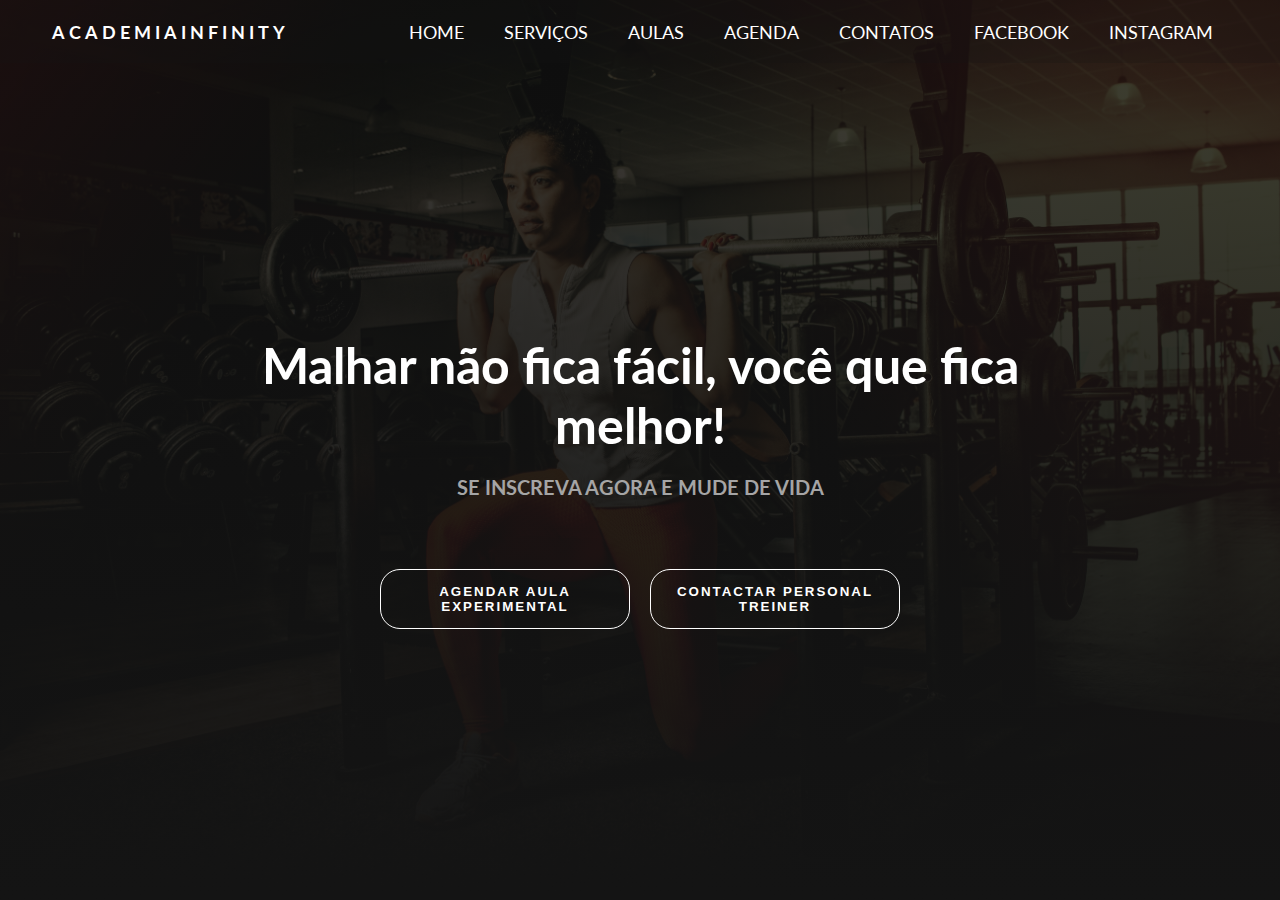
<file: academia/index.html>
<!DOCTYPE html>
<html lang="pt-br">
<head>
    <meta charset="UTF-8">
    <meta http-equiv="X-UA-Compatible" content="IE=edge">
    <meta name="viewport" content="width=device-width, initial-scale=1.0">

    <title>Page Academia</title>
    <link rel="stylesheet" href="styles.css">

</head>
<body>
    <header>
        <div class="menu-content">
            <h1 class="logo">AcademiaInfinity</h1>
            <nav class="header-menu">
                <ul class="list-itens">
                    <li><a href="#">HOME</a></li>
                    <li><a href="#">SERVIÇOS</a></li>
                    <li><a href="#">AULAS</a></li>
                    <li><a href="#">AGENDA</a></li>
                    <li><a href="#">CONTATOS</a></li>
                    <li><a href="#">FACEBOOK</a></li>
                    <li><a href="#">INSTAGRAM</a></li>
                </ul>
            </nav>            
        </div>
    </header>
    <main>
        <div class="main-content">
            <h1 class="primary-text">Malhar não fica fácil, você que fica melhor!</h1>
            <h2 class="second-text">SE INSCREVA AGORA E MUDE DE VIDA</h2>
            <div class="btns">
                <button class="btn-exp">Agendar aula experimental</button>
                <button class="btn-personal">Contactar personal treiner</button>
            </div>
        </div>
    </main>
</body>
</html>
</file>
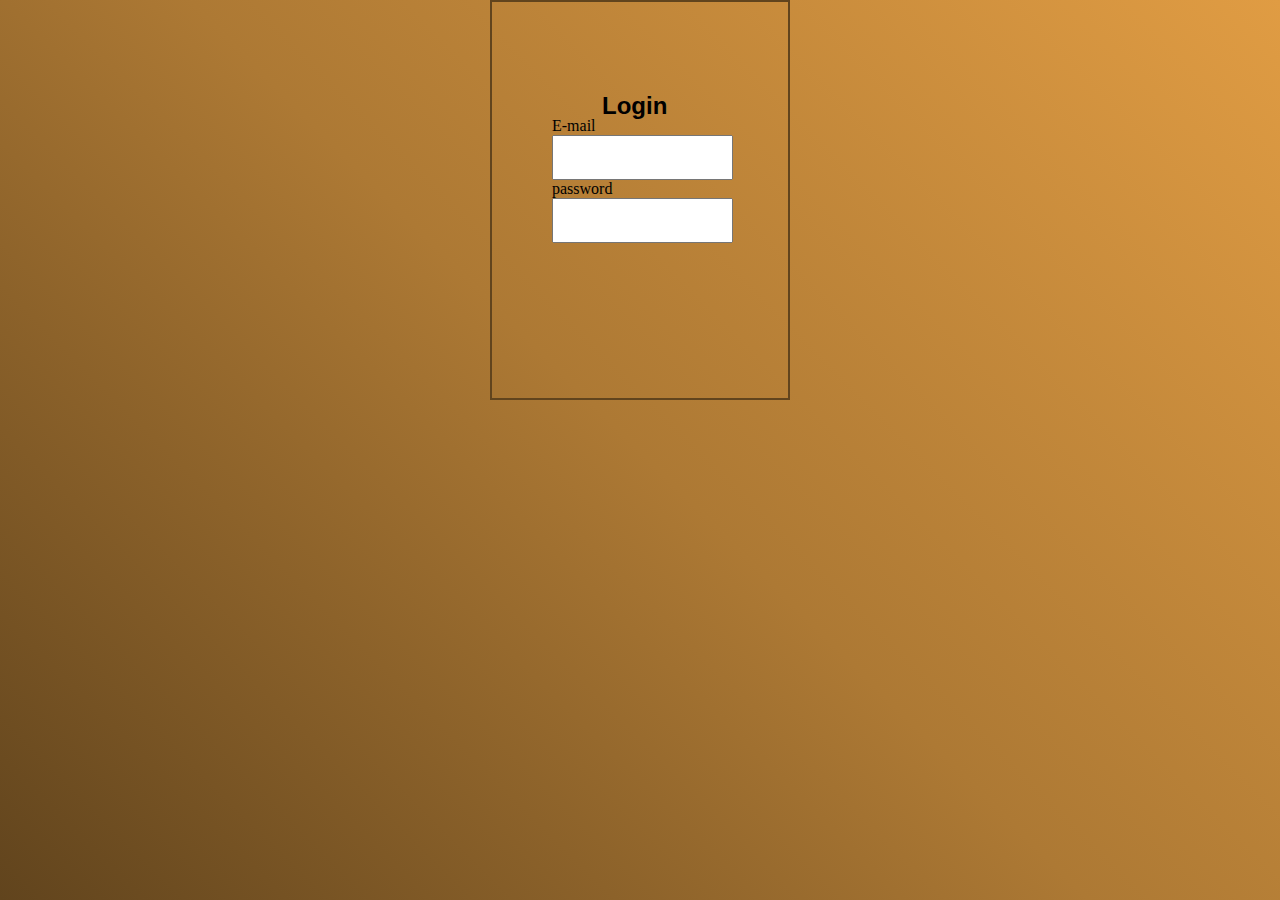
<file: tudão/index.html>
<!DOCTYPE html>
<html lang="pt-br">

<head>
    <meta charset="UTF-8">
    <meta name="viewport" content="width=device-width, initial-scale=1.0">
    <title>página</title>
    <style type="text/css">
        *{
            height: 100%;
            margin: 0;
            padding: 0;
            box-sizing: border-box;
        }

        body{
            background-image: linear-gradient(45deg,#61441D, #AD7934, #E09C43);
            background-attachment: fixed;
        }

        .login{

            width: 10vw;
            height: 5vh;
            
        }

        main{

            width: 300px;
            height: 400px;
            border: 2px solid #61441D;
            margin: auto;
            padding: 70px 60px 70px 60px;

        }

        .title{

            padding: 20px 50px 20px 50px;
            text-align: center;
            font-family: arial;
        }


    </style>
</head>

<body>
    <main>
        <div class="login">
            <h2 class="title">Login</h2>
            <label class="label1">E-mail<input type="text" name="email"></label>

            <label class="label2">password<input type="text" name="senha"></label>
        </div>
    </main>

    <script>
    </script>

</body>

</html>
</file>
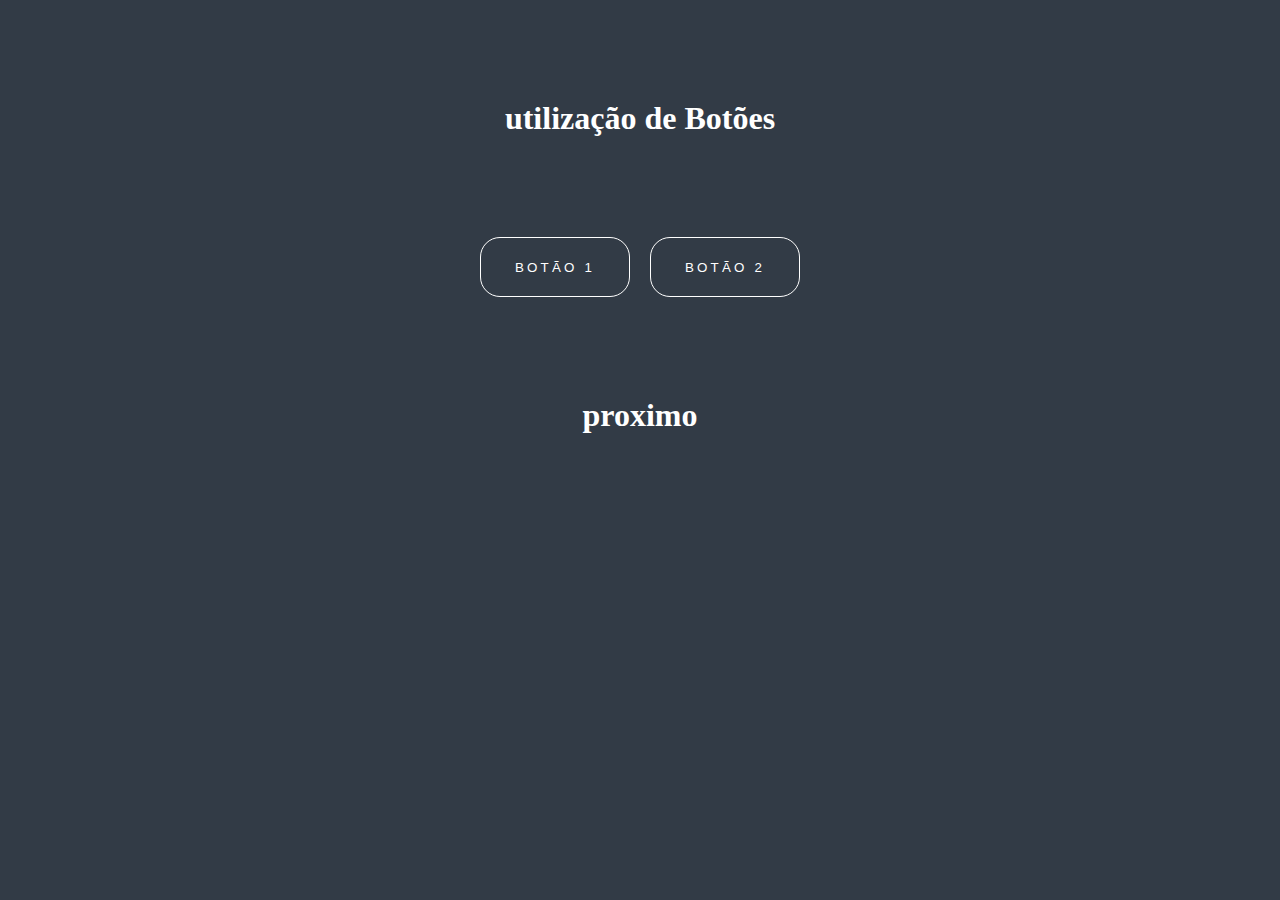
<file: exercícios/ex-01.html>
<!DOCTYPE html>
<html lang="pt-br">
<head>
    <meta charset="UTF-8">
    <meta http-equiv="X-UA-Compatible" content="IE=edge">
    <meta name="viewport" content="width=device-width, initial-scale=1.0">
    <title>Estudando</title>
    <link rel="stylesheet" href="ex-01.css">
</head>

<body>
    <main>
        <h1>utilização de Botões</h1>

        <section>
            <div class="btns">
                <button class="btn1"><a href="#">BOTÃO 1</a></button>
                <button class="btn2"><a href="#">BOTÃO 2</a></button>
            </div>
        </section>

        <section class="second">
            
            <h1>proximo</h1>

        </section>

    </main>
</body>
</html>
</file>
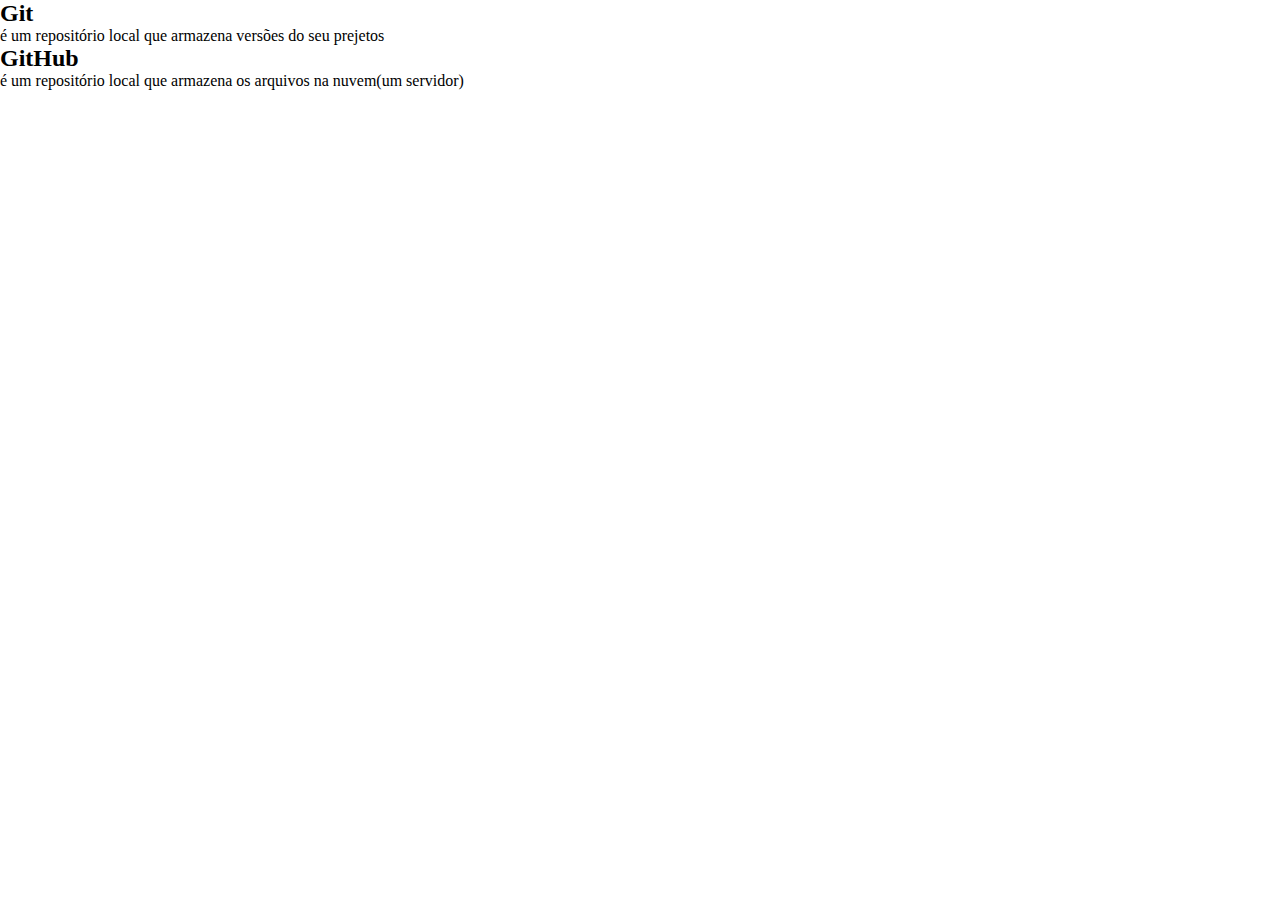
<file: exercícios/ex-02.html>
<!DOCTYPE html>
<html lang="pt-br">
<head>
    <meta charset="UTF-8">
    <meta http-equiv="X-UA-Compatible" content="IE=edge">
    <meta name="viewport" content="width=device-width, initial-scale=1.0">

    <title>Github</title>
    <link rel="stylesheet" href="ex-02.css">

</head>
<body>
    <h2>Git</h2>
    <p> é um repositório local que armazena versões do seu prejetos</p>
    <h2>GitHub</h2>
    <p>é um repositório local que armazena os arquivos na nuvem(um servidor)</p>
</body>
</html>
</file>
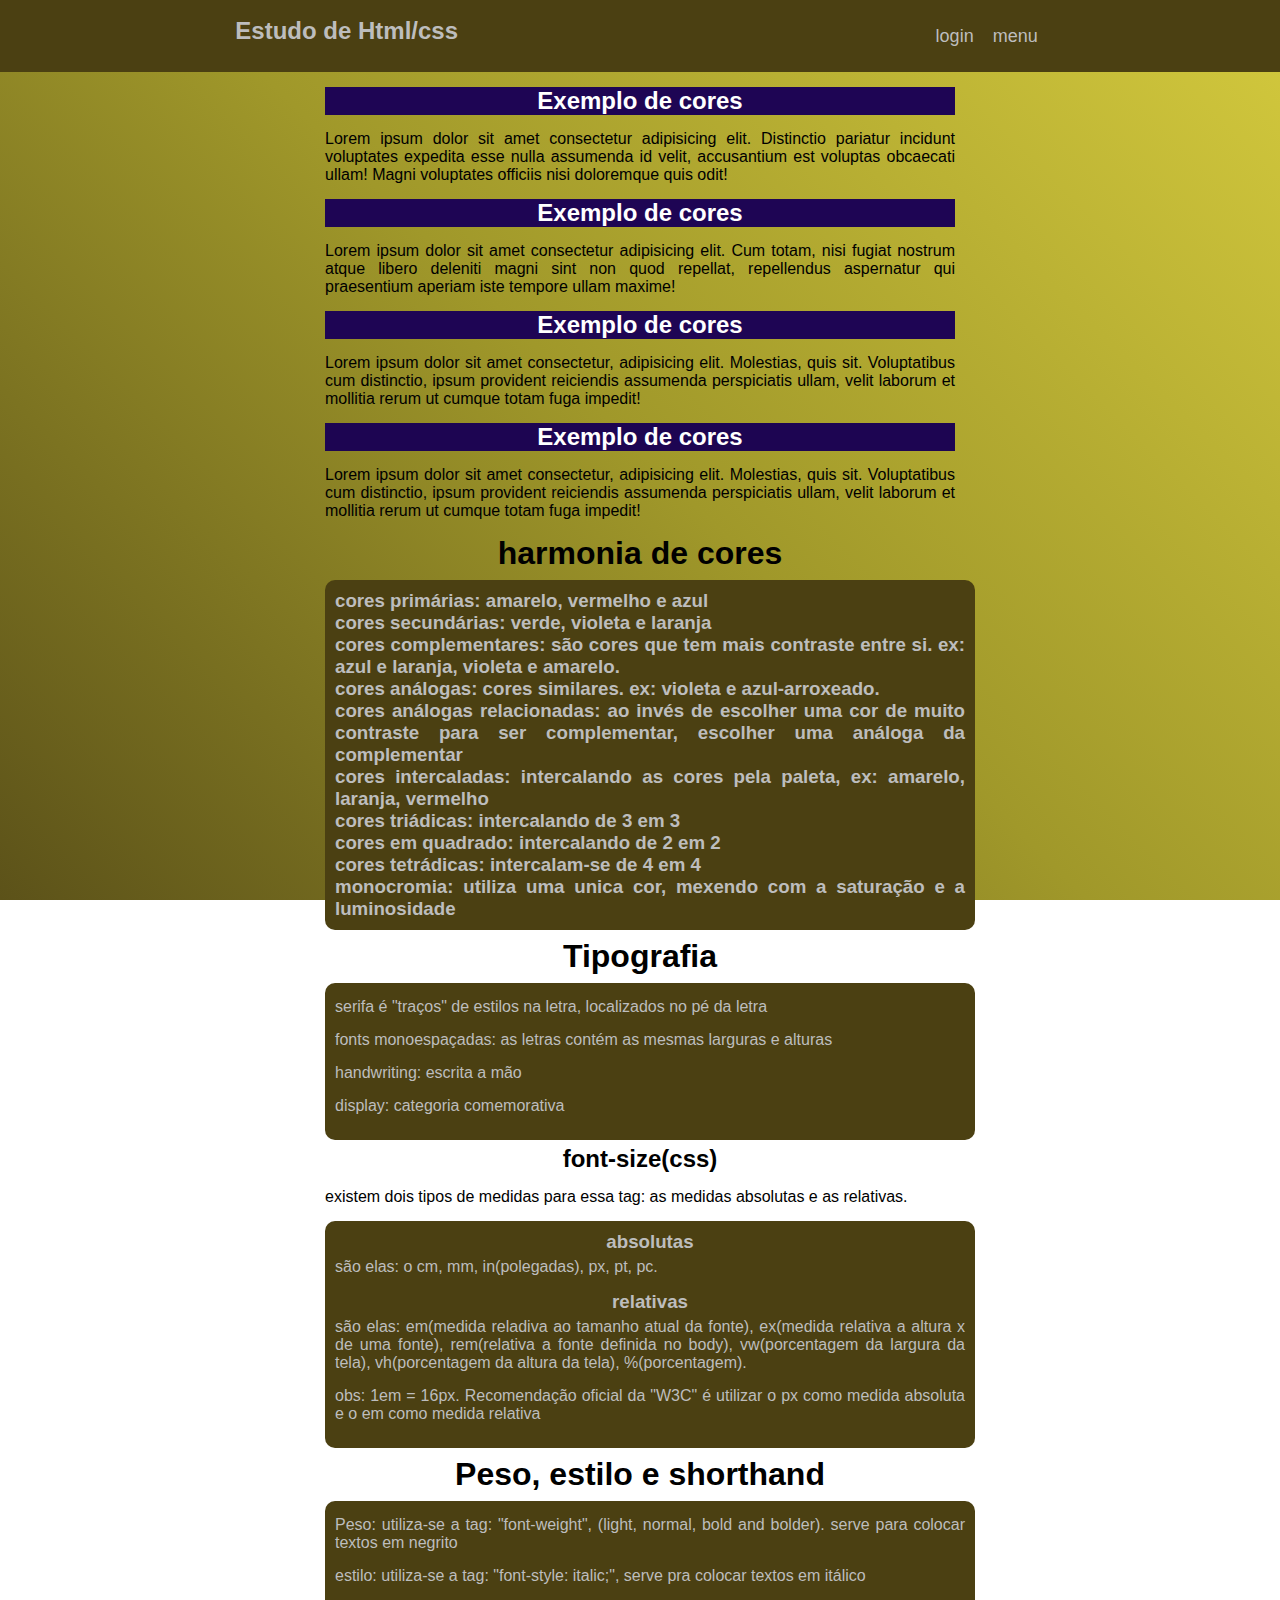
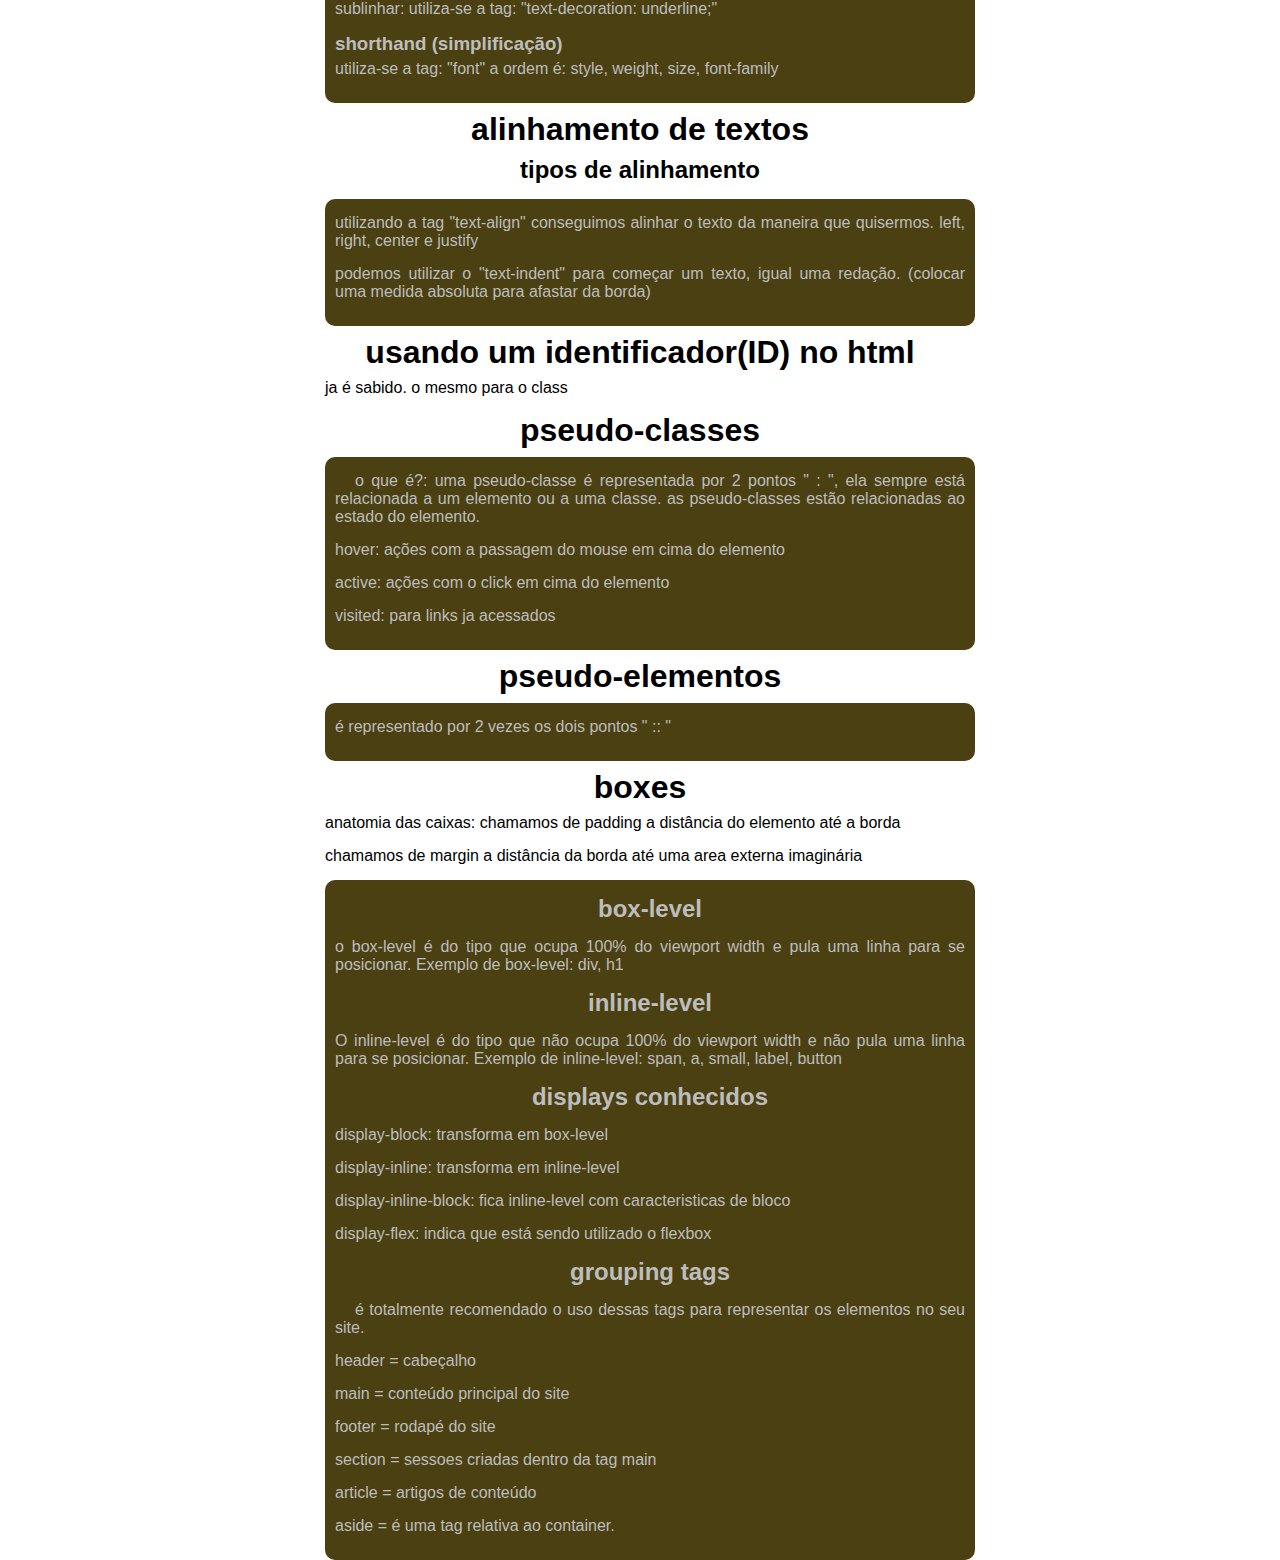
<file: tudão/modulo2.html>
<!DOCTYPE html>
<html lang="pt-br">
<head>
    <meta charset="UTF-8">
    <meta name="viewport" content="width=device-width, initial-scale=1.0">

    <title>modulo 2</title>

    <style>

        *{
            margin: 0;
            padding: 0;
            box-sizing: border-box;
            text-decoration: none;
        }

        body{
            background-image: linear-gradient(45deg , #5c5219, #a0982a, #d3c93d);
            background-attachment: fixed;

            font-family:'Franklin Gothic Medium', 'Arial Narrow', Arial, sans-serif;
            font-size: 1em;
        }

        main{
            height: 92vh;
            margin-top: 20px;
            width: 650px;
            margin: auto;
            padding: 10px;
            text-align: justify;
        }

        header{
            display: flex;
            flex-direction: row;
            align-items: center;
            justify-content: space-around;
            background-color: #4b4012;
            height: 8vh;
        }

        #logo{
            display: inline-block;
            color: #bdbdbd;
        }

        #ancora:hover{
            color: #686767;
        }

        .nav{
            font-size: 18px;
        }

        #ancora{
            margin: 7px;
            color: #bdbdbd;
        }

        h1{
            margin: 8px;
            text-align: center;
        }

        h2{
            margin: 5px 0px 15px 0px;
            text-align: center;
        }

        p{
            margin: 5px 0px 15px 0px;
        }

        .box{
            padding: 10px;
            width: 650px;
            border-radius: 10px;
            margin: auto;
            background-color: #4b4012;
            color: #bdbdbd;
        }

    </style>

</head>
<body>

    <header>
        <h2 id="logo">Estudo de Html/css</h2>
        <nav class="nav">
                <a id="ancora" href="#">login</a>
                <a id="ancora" href="#">menu</a>
        </nav>
    </header>

    <main>

        <h2 style="background-color: #1E0554; color: white;">Exemplo de cores</h2>
        <p>Lorem ipsum dolor sit amet consectetur adipisicing elit. Distinctio pariatur incidunt voluptates expedita esse nulla assumenda id velit, accusantium est voluptas obcaecati ullam! Magni voluptates officiis nisi doloremque quis odit!</p>

        <h2 style="background-color: #1E0554; color: #ffffff;">Exemplo de cores</h2>
        <p>Lorem ipsum dolor sit amet consectetur adipisicing elit. Cum totam, nisi fugiat nostrum atque libero deleniti magni sint non quod repellat, repellendus aspernatur qui praesentium aperiam iste tempore ullam maxime!</p>

        <h2 style="background-color: rgb(30, 5, 84); color: rgb(255, 255, 255);">Exemplo de cores</h2>
        <p>Lorem ipsum dolor sit amet consectetur, adipisicing elit. Molestias, quis sit. Voluptatibus cum distinctio, ipsum provident  reiciendis assumenda perspiciatis ullam, velit laborum et mollitia rerum ut cumque totam fuga impedit!</p>

        <h2 style="background-color: hsl(259, 89%, 17%); color: hsl(0, 0%, 100%);">Exemplo de cores</h2>
        <p>Lorem ipsum dolor sit amet consectetur, adipisicing elit. Molestias, quis sit. Voluptatibus cum distinctio, ipsum provident  reiciendis assumenda perspiciatis ullam, velit laborum et mollitia rerum ut cumque totam fuga impedit!</p>

        <h1>harmonia de cores</h1>

        <div class="box">

            <h3>cores primárias: amarelo, vermelho e azul</h3>
            <h3>cores secundárias: verde, violeta e laranja</h3>
            <h3>cores complementares: são cores que tem mais contraste entre si. ex: azul e laranja, violeta e amarelo.</h3>

            <h3>cores análogas: cores similares. ex: violeta e azul-arroxeado.</h3>
            <h3>cores análogas relacionadas: ao invés de escolher uma cor de muito contraste para ser complementar, escolher uma análoga da complementar</h3>

            <h3>cores intercaladas: intercalando as cores pela paleta, ex: amarelo, laranja, vermelho</h3>
            <h3>cores triádicas: intercalando de 3 em 3</h3>
            <h3>cores em quadrado: intercalando de 2 em 2</h3>
            <h3>cores tetrádicas: intercalam-se de 4 em 4</h3>
            <h3>monocromia: utiliza uma unica cor, mexendo com a saturação e a luminosidade</h3>
        </div>

        <h1>Tipografia</h1>

        <div class="box">
            <p>serifa é "traços" de estilos na letra, localizados no pé da letra</p>
            <p>fonts monoespaçadas: as letras contém as mesmas larguras e alturas</p>
            <p>handwriting: escrita a mão</p>
            <p>display: categoria comemorativa</p>
        </div>

        <h2>font-size(css)</h2>
        <p> existem dois tipos de medidas para essa tag: as medidas absolutas e as relativas.</p>

        <div class="box">

            <h3 style="text-align: center;">absolutas</h3>

            <p>são elas: o cm, mm, in(polegadas), px, pt, pc.</p>

            <h3 style="text-align: center;">relativas</h3>

            <p>são elas: em(medida reladiva ao tamanho atual da fonte),  ex(medida relativa a altura x de uma fonte),  rem(relativa a fonte definida no body),  vw(porcentagem da largura da tela),  vh(porcentagem da altura da tela),  %(porcentagem).</p>
            <p>obs: 1em = 16px.  Recomendação oficial da "W3C" é utilizar o px como medida absoluta e o em como medida relativa</p>

        </div>

        <h1>Peso, estilo e shorthand</h1>

        <div class="box">
            <p>Peso: utiliza-se a tag: "font-weight", (light, normal, bold and bolder). serve para colocar textos em negrito</p>

            <p>estilo: utiliza-se a tag: "font-style: italic;", serve pra colocar textos em itálico </p>

            <p>sublinhar: utiliza-se a tag: "text-decoration: underline;"</p>

            <h3>shorthand (simplificação)</h3>
            <p>utiliza-se a tag: "font" a ordem é: style, weight, size, font-family</p>
        </div>

        <h1>alinhamento de textos</h1>
        <h2>tipos de alinhamento</h2>

        <div class="box">
            <p>utilizando a tag "text-align" conseguimos alinhar o texto da maneira que quisermos. left, right, center e justify</p>

            <p>podemos utilizar o "text-indent" para começar um texto, igual uma redação. (colocar uma medida absoluta para afastar da borda)</p>
        </div>

        <h1>usando um identificador(ID) no html</h1>
        <p> ja é sabido. o mesmo para o class</p>

        <h1>pseudo-classes</h1>

        <div class="box">
            <p style="text-indent: 20px;">o que é?: uma pseudo-classe é representada por 2 pontos " : ", ela sempre está relacionada a um elemento ou a uma classe. as pseudo-classes estão relacionadas ao estado do elemento.</p>
            <p>hover: ações com a passagem do mouse em cima do elemento</p>

            <p>active: ações com o click em cima do elemento</p>

            <p>visited: para links ja acessados</p>
        </div>

        <h1>pseudo-elementos</h1>

        <div class="box">
            <p>é representado por 2 vezes os dois pontos " :: " </p>
        </div>

        <h1>boxes</h1>

        <p>anatomia das caixas: chamamos de padding a distância do elemento até a borda</p>
        <p>chamamos de margin a distância da borda até uma area externa imaginária</p>

        <div class="box">
            <h2>box-level</h2>
            <p>o box-level é do tipo que ocupa 100% do viewport width e pula uma linha para se posicionar. Exemplo de box-level: div, h1</p>

            <h2>inline-level</h2>
            <p>O inline-level é do tipo que não ocupa 100% do viewport width e não pula uma linha para se posicionar. Exemplo de inline-level: span, a, small, label, button</p>

            <h2>displays conhecidos</h2>
            <p>display-block: transforma em box-level</p>
            <p>display-inline: transforma em inline-level</p>
            <p>display-inline-block: fica inline-level com caracteristicas de bloco</p>
            <p>display-flex: indica que está sendo utilizado o flexbox</p>

            <h2>grouping tags</h2>
            <p style="text-indent: 20px;">é totalmente recomendado o uso dessas tags para representar os elementos no seu site.</p>
            <p>header = cabeçalho</p>
            <p>main = conteúdo principal do site</p>
            <p>footer = rodapé do site</p>
            <p>section = sessoes criadas dentro da tag main</p>
            <p>article = artigos de conteúdo</p>
            <p>aside = é uma tag relativa ao container.</p>
        </div>

    </main>

</body>
</html>
</file>
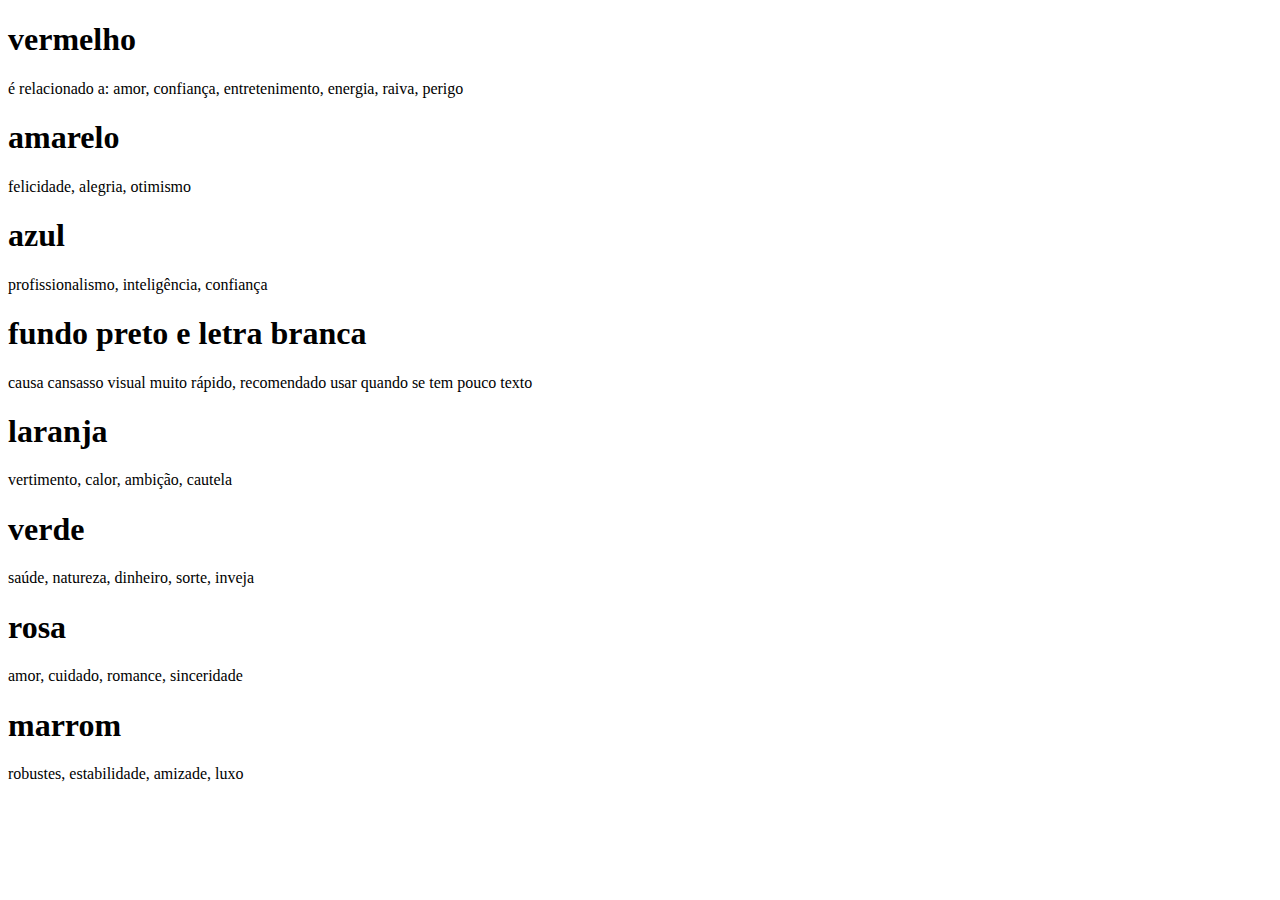
<file: tudão/psic_cores.html>
<!DOCTYPE html>

<html lang="pt-br">
<head>
    <meta charset="UTF-8">
    <meta name="viewport" content="width=device-width, initial-scale=1.0">
    <title>Psicologia das cores</title>

    <style>

    </style>

</head>

<body>
    <h1>vermelho</h1>
    <p>é relacionado a: amor, confiança, entretenimento, energia, raiva, perigo</p>

    <h1>amarelo</h1>
    <p>felicidade, alegria, otimismo</p>

    <h1>azul</h1>
    <p>profissionalismo, inteligência, confiança</p>

    <h1>fundo preto e letra branca</h1>
    <p>causa cansasso visual muito rápido, recomendado usar quando se tem pouco texto</p>

    <h1>laranja</h1>
    <p>vertimento, calor, ambição, cautela</p>

    <h1>verde</h1>
    <p>saúde, natureza, dinheiro, sorte, inveja</p>

    <h1>rosa</h1>
    <p>amor, cuidado, romance, sinceridade</p>

    <h1>marrom</h1>
    <p>robustes, estabilidade, amizade, luxo</p>

</body>

</html>
</file>
<file: academia/styles.css>
@import url('https://fonts.googleapis.com/css2?family=Bebas+Neue&family=Lato:wght@400;700&family=VT323&display=swap');

*{
    margin: 0;
    padding: 0;
    box-sizing: border-box;
}

/* fundo-tela */

html{
    width: 100vw;
    height: 100vh;
    font-size: 62.5%;
    color: white;
    font-family: 'Lato', sans-serif;
}

body{
    background: linear-gradient(rgba( 17, 17, 17, 0.8), rgba( 20, 20, 20, 1)), url(img5.jpg);
    background-position: center center;
    background-size: cover;
    background-position-y: 0px;
    background-repeat: no-repeat;
}

/* Menu - header - Navbar */

header{
    width: 100%;
    height: 7vh;
    background: rgba( 22, 22, 22, 0.2);
}

.menu-content{
    text-transform: uppercase;
    height: 100%;
    display: flex;
    justify-content: space-around;
    align-items: center;
    font-size: 1.8rem;
}

.logo{
    font-size: 1.8rem;
    letter-spacing: 0.4rem;
    cursor: pointer;
}

.menu-content .list-itens{
    display: flex;
    list-style: none;
    gap: 10px;
}

.menu-content .list-itens a{
    text-decoration: none;
    color: white;
    padding: 1.5rem;
    transform: 2ms ease-in;
    position: relative;
}

.menu-content .list-itens a:before {
    content: ' ';
    position: absolute;
    bottom: 0px;
    left: 0px;
    width: 0px;
    height: 1px;
    background-color: rgb( 251, 255, 0);
    transition: all 1.5s ease;
}

.menu-content .list-itens a:hover:before{
    width: 100%;

}

/* conteúdo principal */

main {
    height: 93vh;
    display: flex;
    justify-content: center;
    align-items: center;
}

.main-content{
    display: flex;
    flex-direction: column;
    justify-content: center;
    align-items: center;
}

/* textos cpnteúdo principal */

.primary-text{
    width: 850px;
    font-size: 5rem;
    margin-bottom: 2rem;
    text-align: center;
}

.second-text{
    margin-bottom: 7rem;
    font-size: 2rem;
    color: rgb( 165, 165, 165);
    text-transform: uppercase;
}

/* botões */

.btns{
    display: flex;
    justify-content: center;
    gap: 20px;
}

.btns button{
    width: 250px;
    height: 60px;
    cursor: pointer;
    border: 1px solid white;
    color: white;
    text-transform: uppercase;
    background-color: transparent;
    font-weight: bold;
    letter-spacing: 0.2rem;
    border-radius: 20px;
    position: relative;
    transition: 1.5s;
}

.btns button:hover{
    color: rgb( 251, 255, 0);
    border: none;
}

.btns button:before{
    content: ' ';
    border-radius: 20px;
    bottom: 0;
    left: 0;
    position: absolute;
    width: 0%;
    height: 60px;
    background-color: rgb( 61, 61, 61);
    z-index: -1;
    transition: 1s;
}

.btns button:hover:before{
    width: 100%;
}
</file>
<file: exercícios/ex-01.css>
*{
    margin: 0;
    padding: 0;
    text-decoration: none;
    box-sizing: border-box;
}

main{
    width: 100%;
    height: 100vh;
    background-color: rgb(50, 59, 70);
    padding: 100px 10px 10px 10px;
}

h1{
    color: white;
    text-align: center;
    padding-bottom: 100px;
}

section .btns{
    display: flex;
    justify-content: center;
    gap: 20px;
}

section .btns a{
    color: white;
}

.btns button {
    width: 150px;
    height: 60px;
    cursor: pointer;
    border: 1px solid white;
    border-radius: 20px;
    background-color: transparent;
    letter-spacing: 0.2rem;
}

.second{
    padding-top: 100px;
}
</file>
<file: exercícios/ex-02.css>
*{
    margin: 0;
    padding: 0;
    box-sizing: border-box;
    text-decoration: none;
}
</file>
